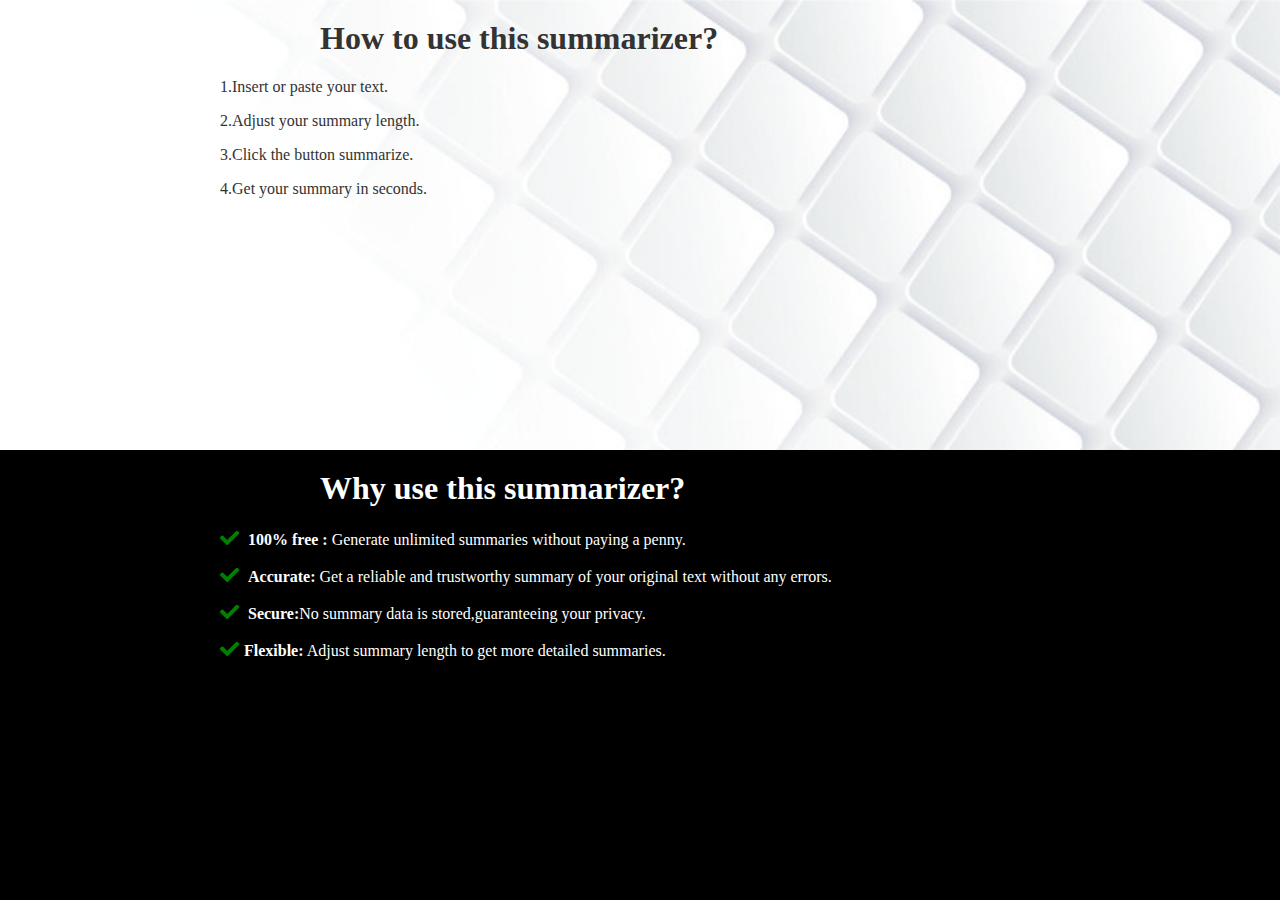
<file: templates/details.html>
<!DOCTYPE html>
<html lang="en">
<head>
<meta charset="UTF-8">
<meta name="viewport" content="width=device-width, initial-scale=1.0">
<title>Details Page</title>
<link rel="stylesheet" href="https://cdnjs.cloudflare.com/ajax/libs/font-awesome/5.15.4/css/all.min.css">
<style>
  body {
    margin: 0;
    padding: 0;
    font-family: Arial, sans-serif;
    height: 100vh;
  }
  .white-section {
    width: 100%;
    height: 50%;
    background-image: url('img2.jpg');
    background-size: cover;
    font-family: cursive;
    background-color: #fff;
    float: left;
    box-sizing: border-box;
    padding: 20px;
    color: #333;
  }
  .black-section {
    width: 100%;
    height: 50%;
    
    font-family: cursive;
    background-color:black;
    float: left;
    box-sizing: border-box;
    padding: 20px;
    color: #fff;
  }
  h1 {
    margin-top: 0;
    margin-left: 300px;
    font-family: cursive;
  }
  p{
    margin-left: 200px;
  }
  .green-tick {
    color: green;
    font-size: 1.2em;
    margin-right: 5px; /* Adjust spacing as needed */
  }
</style>
</head>
<body>

<div class="white-section">
  <h1>How to use this summarizer?</h1>
  <p>1.Insert or paste your text.</p>
  
  <p>2.Adjust your summary length.</p>
  <p>3.Click the button summarize.</p>
  <p>4.Get your summary in seconds.</p>
</div>

<div class="black-section">
  <h1>Why use this summarizer?</h1>
  <p><i class="fas fa-check green-tick"></i> <b>100% free :</b> Generate unlimited summaries without paying a penny.</p>
  <p><i class="fas fa-check green-tick"></i> <b>Accurate:</b> Get a reliable and trustworthy summary of your original text without any errors.</p>
  <p><i class="fas fa-check green-tick"></i> <b>Secure:</b>No summary data is stored,guaranteeing your privacy.</p>
  <p> <i class="fas fa-check green-tick"></i><b>Flexible:</b> Adjust summary length to get more detailed summaries.</p>
  

  


</div>

</body>


</html>
</file>
